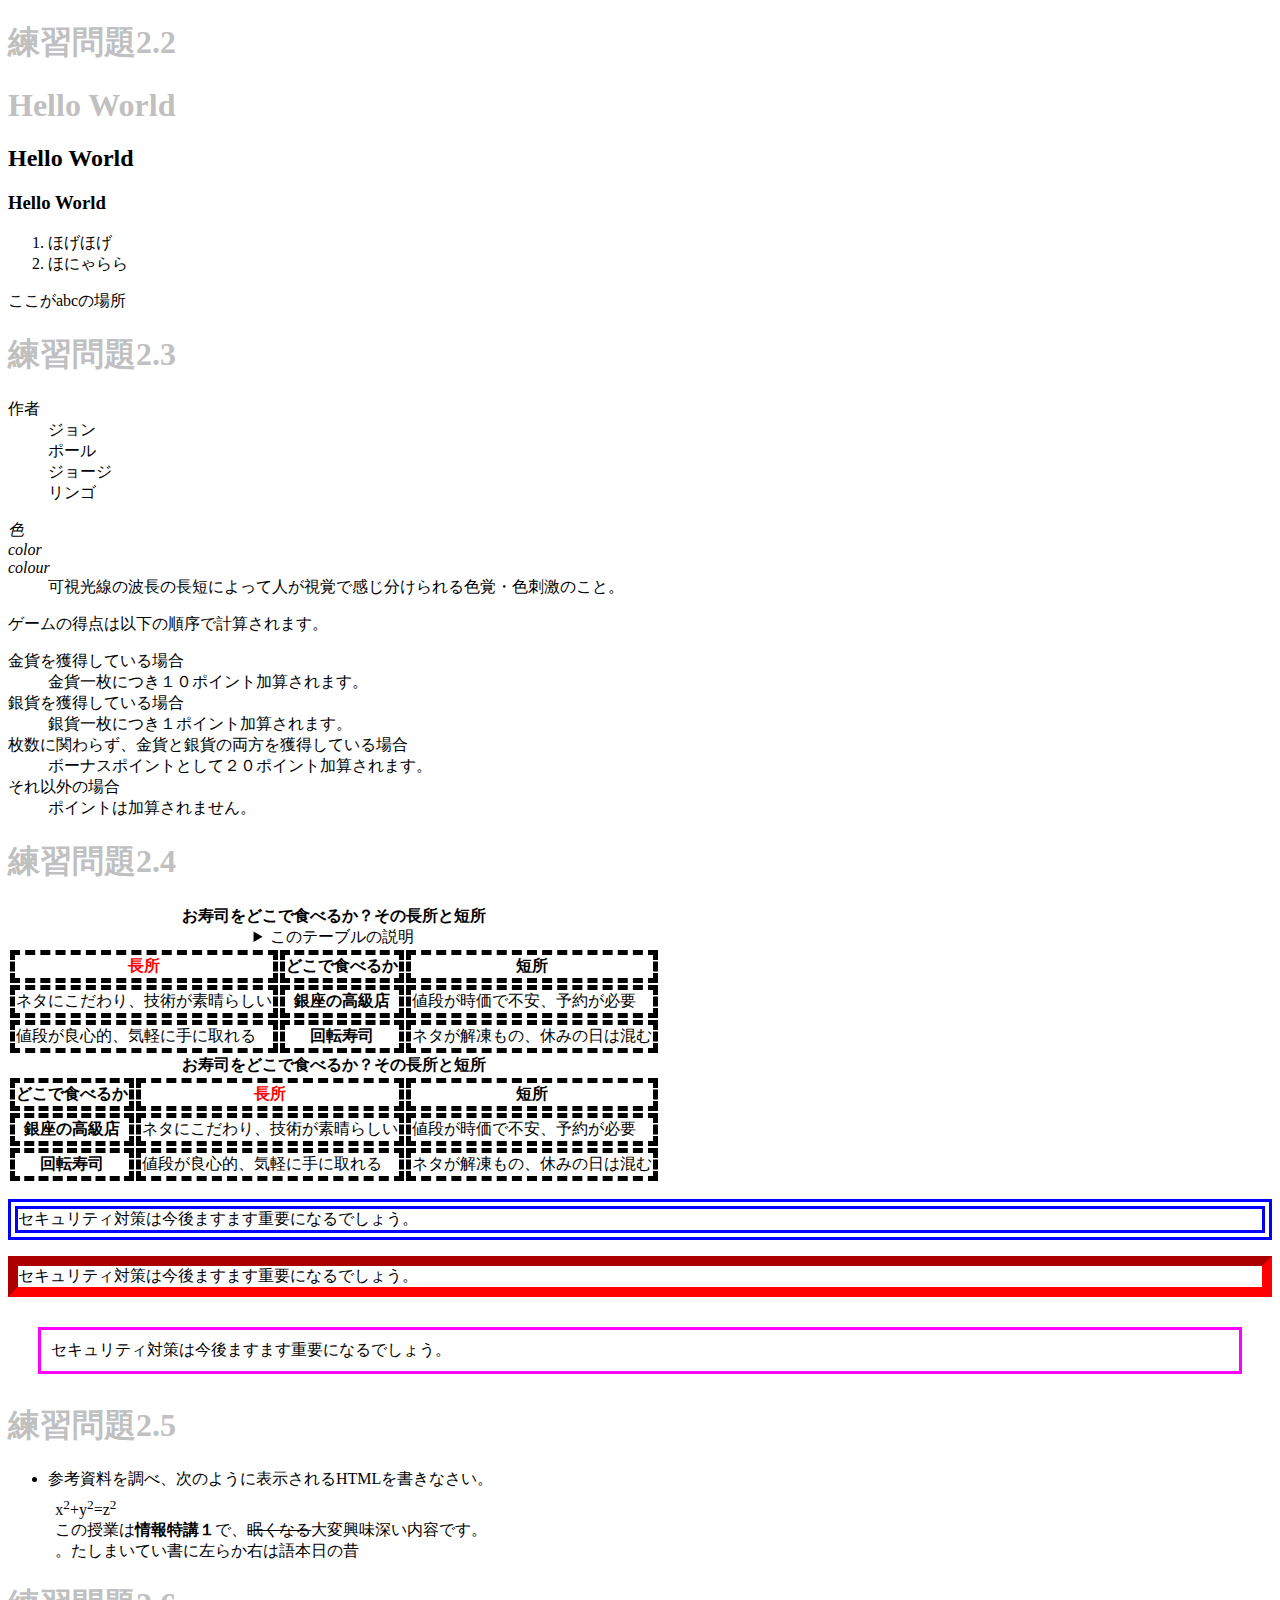
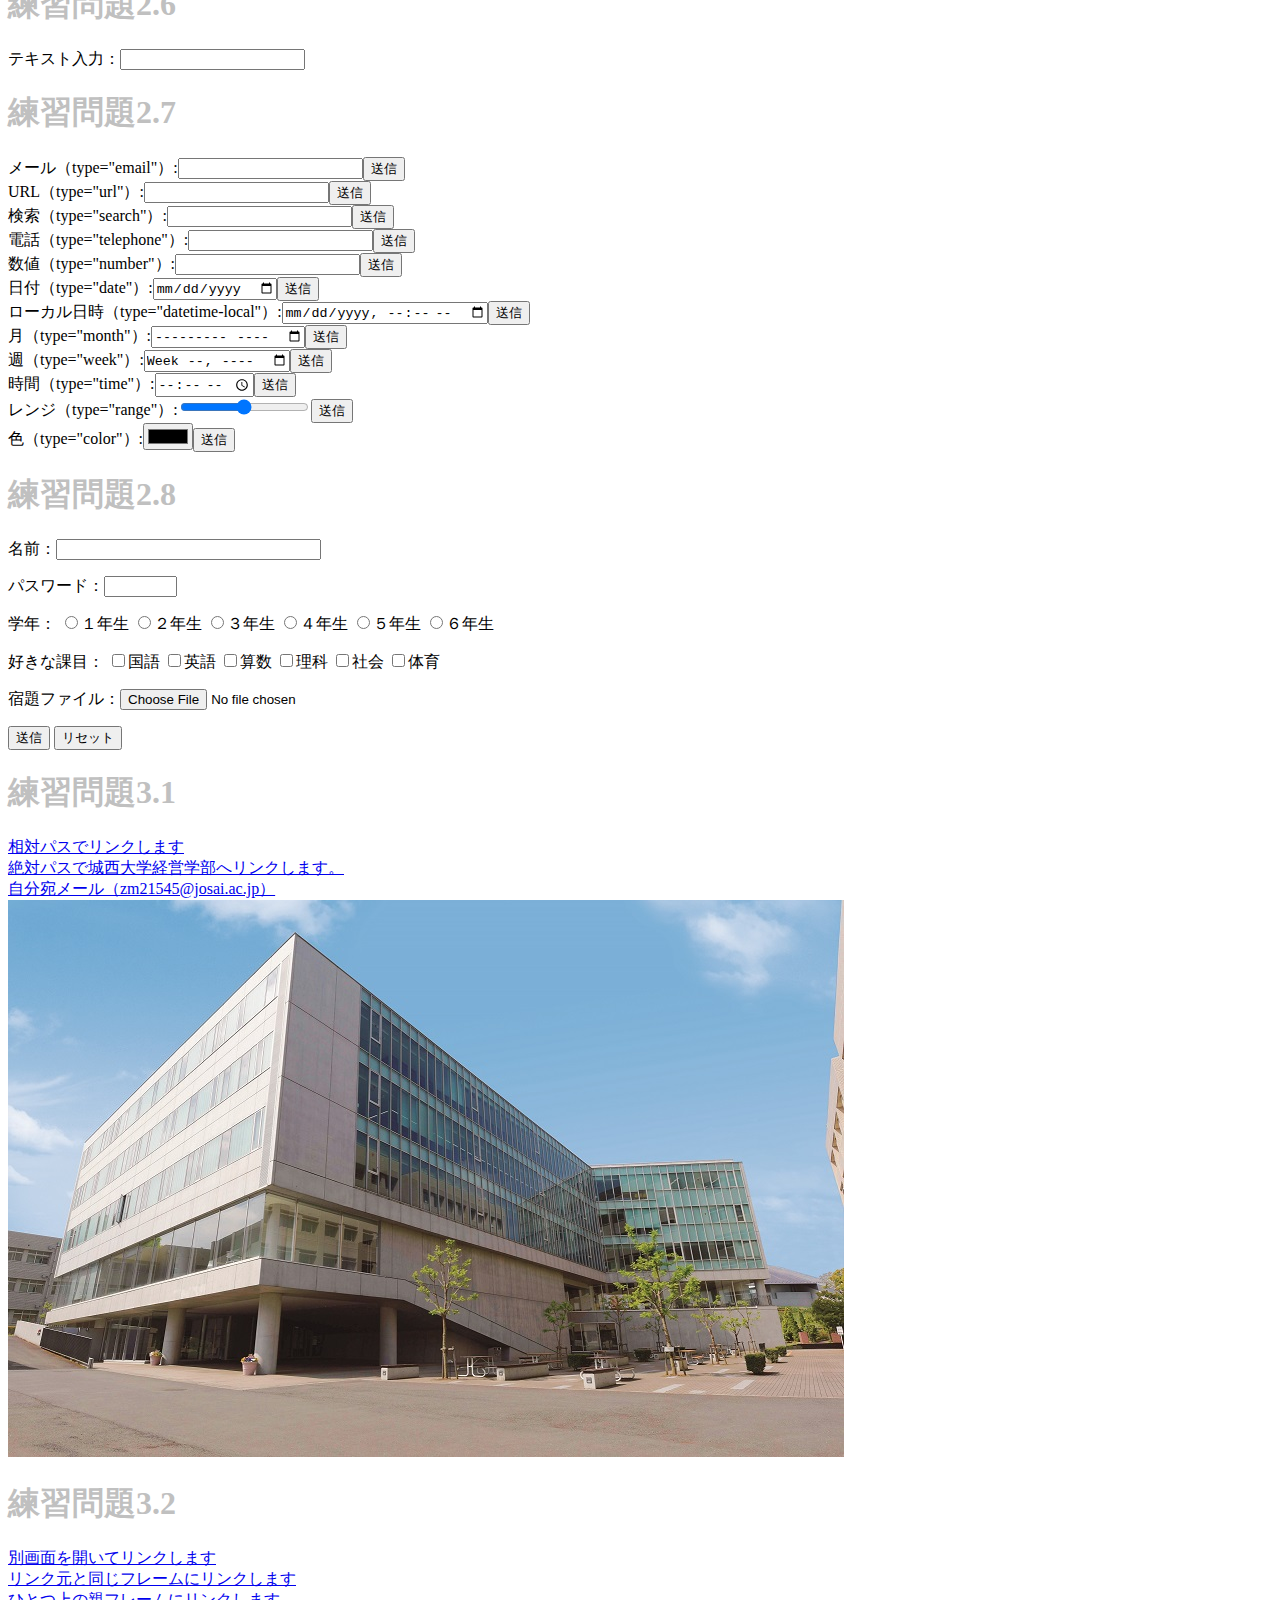
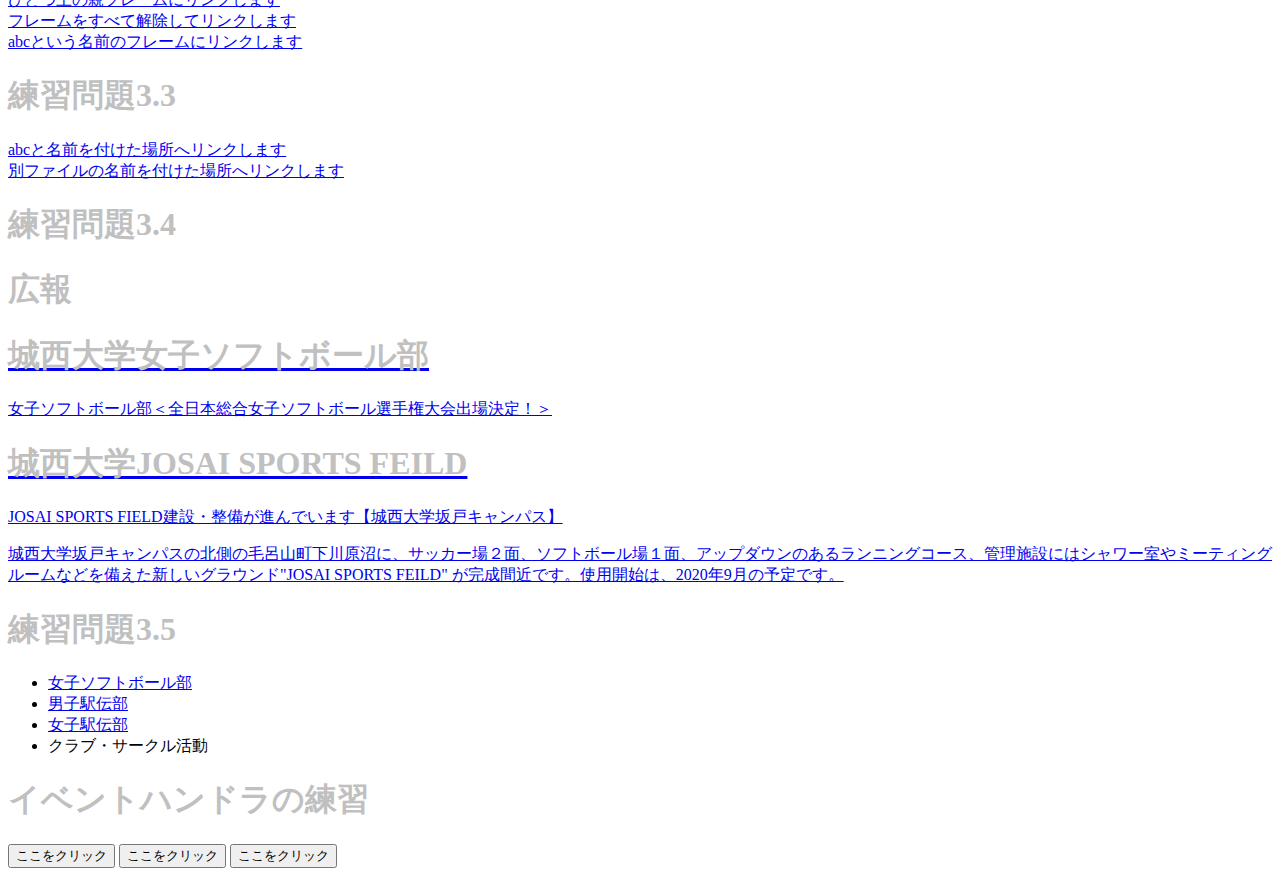
<file: index.html>
<!DOCTYPE html>
<html lang="ja">

 

<head>
  <meta charset="UTF-8">
  <title> Web開発の練習１</title>
 <link rel="stylesheet" href="mystyle.css">
 <script src="myjs.js"></script>
 <script src="ex6-1.js"></script>
</head>

 

<body>
  <!--文字の大きさの練習-->

 

<h1>練習問題2.2</h1>

 

<h1>Hello World</h1>
  <h2>Hello World</h2>
  <h3>Hello World</h3>

 <ol>
  <li>ほげほげ</li>
  <li>ほにゃらら</li>
 </ol>
      
 <a id="abc">ここがabcの場所</a>
 
<h1>練習問題2.3</h1>
 
 <dl>
  <dt>作者</dt>
  <dd>ジョン</dd>
  <dd>ポール</dd>
  <dd>ジョージ</dd>
  <dd>リンゴ</dd>
 </dl>
 
 
 
 <dl>
  <dt lang="ja"><dfn>色</dfn></dt>
  <dt lang="en-US"><dfn>color</dfn></dt>
  <dt lang="en-GB"><dfn>colour</dfn></dt>
  <dd>可視光線の波長の長短によって人が視覚で感じ分けられる色覚・色刺激のこと。
  </dd>
 </dl> 
<p>ゲームの得点は以下の順序で計算されます。</p>
 <dl>
  <dt>金貨を獲得している場合</dt>
  <dd>金貨一枚につき１０ポイント加算されます。</dd>
  <dt>銀貨を獲得している場合</dt>
  <dd>銀貨一枚につき１ポイント加算されます。</dd>
  <dt>枚数に関わらず、金貨と銀貨の両方を獲得している場合</dt>
  <dd>ボーナスポイントとして２０ポイント加算されます。</dd>
  <dt>それ以外の場合</dt><dd>ポイントは加算されません。</dd>
 </dl>
 
<h1>練習問題2.4</h1>
 
 <table>
<caption>
<strong>お寿司をどこで食べるか？その長所と短所</strong>
<details>
<summary>このテーブルの説明</summary>
<p>以下のテーブルでは、２番目のカラムに寿司店のタイプが入れられています。その左側にそのようなタイプのお店でお寿司を食べる場合の長所が、右側に短所が入れられています。</p>
</details>
</caption>
<thead>
<tr><th class="important">長所</th><th>どこで食べるか</th><th>短所</th></tr>
</thead>
<tbody>
<tr><td>ネタにこだわり、技術が素晴らしい</td><th>銀座の高級店</th><td>値段が時価で不安、予約が必要</td></tr>
<tr><td>値段が良心的、気軽に手に取れる</td><th>回転寿司</th><td>ネタが解凍もの、休みの日は混む</td></tr>
</tbody>
</table>
 
 <table>
<caption>
<strong>お寿司をどこで食べるか？その長所と短所</strong>
</caption>
<thead>
<tr><th>どこで食べるか</th><th class="important">長所</th><th>短所</th></tr>
</thead>
<tbody>
<tr><th>銀座の高級店</th><td>ネタにこだわり、技術が素晴らしい</td><td>値段が時価で不安、予約が必要</td></tr>
<tr><th>回転寿司</th><td>値段が良心的、気軽に手に取れる</td><td>ネタが解凍もの、休みの日は混む</td></tr>
</tbody>
</table>
 
<p class="sample1">セキュリティ対策は今後ますます重要になるでしょう。</p>
<p class="sample2">セキュリティ対策は今後ますます重要になるでしょう。</p>
<p class="sample3">セキュリティ対策は今後ますます重要になるでしょう。</p>


<h1>練習問題2.5</h1>
 
<ul>
 <li>参考資料を調べ、次のように表示されるHTMLを書きなさい。
  <p style="margin:1ex">x<sup>2</sup>+y<sup>2</sup>=z<sup>2</sup><br />
   この授業は<b>情報特講１</b>で、<s>眠くなる</s>大変興味深い内容です。<br /> 
   <bdo dir="rtl">昔の日本語は右から左に書いていました。</bdo></p>
 </li>
</ul> 
 
<h1>練習問題2.6</h1>
 
<p>テキスト入力：<input type="text"></p>

<h1>練習問題2.7</h1>

<form action="xxx.php" method="post"><label>メール（type="email"）:<input type="email" name="email"></label><input type="submit" value="送信"></form>
<form action="xxx.php" method="post"><label>URL（type="url"）:<input type="url" name="url"></label><input type="submit" value="送信"></form>
<form action="xxx.php" method="post"><label>検索（type="search"）:<input type="search" name="search"></label><input type="submit" value="送信"></form>
<form action="xxx.php" method="post"><label>電話（type="telephone"）:<input type="tel" name="tel"></label><input type="submit" value="送信"></form>
<form action="xxx.php" method="post"><label>数値（type="number"）:<input type="number" name="number"></label><input type="submit" value="送信"></form>
<form action="xxx.php" method="post"><label>日付（type="date"）:<input type="date" name="date"></label><input type="submit" value="送信"></form>
<form action="xxx.php" method="post"><label>ローカル日時（type="datetime-local"）:<input type="datetime-local" name="datetime-local"></label><input type="submit" value="送信"></form>
<form action="xxx.php" method="post"><label>月（type="month"）:<input type="month" name="month"></label><input type="submit" value="送信"></form>
<form action="xxx.php" method="post"><label>週（type="week"）:<input type="week" name="week"></label><input type="submit" value="送信"></form>
<form action="xxx.php" method="post"><label>時間（type="time"）:<input type="time" name="time"></label><input type="submit" value="送信"></form>
<form action="xxx.php" method="post"><label>レンジ（type="range"）:<input type="range" name="range"></label><input type="submit" value="送信"></form>
<form action="xxx.php" method="post"><label>色（type="color"）:<input type="color" name="color"></label><input type="submit" value="送信"></form> 

 <h1>練習問題2.8</h1>
 
 <p><label>名前：<input type="text" name="name" size="30" maxlength="20"></label></p>
 <p><label>パスワード：<input type="password" name="pass" size="6" maxlength="4"></label></p>
 <p>学年：
  <label><input type="radio" name="gakunen" value="1">１年生</label>
  <label><input type="radio" name="gakunen" value="2">２年生</label>
  <label><input type="radio" name="gakunen" value="3">３年生</label>
  <label><input type="radio" name="gakunen" value="4">４年生</label>
  <label><input type="radio" name="gakunen" value="5">５年生</label>
  <label><input type="radio" name="gakunen" value="6">６年生</label></p>
 <p>好きな課目：
  <label><input type="checkbox" name="kamoku" value="kokugo">国語</label>
  <label><input type="checkbox" name="kamoku" value="eigo">英語</label>
  <label><input type="checkbox" name="kamoku" value="sansu">算数</label>
  <label><input type="checkbox" name="kamoku" value="rika">理科</label>
  <label><input type="checkbox" name="kamoku" value="syakai">社会</label>
  <label><input type="checkbox" name="kamoku" value="taiiku">体育</label>
 </p>
 <p>
  <label>宿題ファイル：<input type="file" name="syukudai"></label>
 </p>
 <p>
  <input type="submit" value="送信">
  <input type="reset" value="リセット">
 </p>
 
 <h1>練習問題3.1</h1>
 
 <a href="a.html">相対パスでリンクします</a><br>
    <a href="https://www.josai.ac.jp/education/management/index.html">絶対パスで城西大学経営学部へリンクします。</a><br>
    <a href="mailto:zm21545@josai.ac.jp">自分宛メール（zm21545@josai.ac.jp）</a><br>
    <a href="https://www.josai.ac.jp/education/management/index.html/"><img src="./image/keiei_small.jpg" alt="城西大学ホームページ"></a>
      
    
     <h1>練習問題3.2</h1>
     
     <a href="a.html" target="_blank">別画面を開いてリンクします</a><br>
     <a href="a.html" target="_self">リンク元と同じフレームにリンクします</a><br>
     <a href="a.html" target="_parent">ひとつ上の親フレームにリンクします</a><br>
     <a href="a.html" target="_top">フレームをすべて解除してリンクします</a><br>
     <a href="a.html" target="abc">abcという名前のフレームにリンクします</a><br>
     
 
     <h1>練習問題3.3</h1>

     <a href="#abc">abcと名前を付けた場所へリンクします</a><br>
     <a href="a.html#def">別ファイルの名前を付けた場所へリンクします</a>
                        
     <h1>練習問題3.4</h1>
                         
     <aside class="ad">
      <h1>広報</h1>
        <a href="https://www.josai.ac.jp/club/jyosisofuto.html">
         <section>
          <h1>城西大学女子ソフトボール部</h1>
          <p>女子ソフトボール部＜全日本総合女子ソフトボール選手権大会出場決定！＞</p>
         </section></a>
                         
        <a href="https://www.josai.ac.jp/news/20200615-04.html">
        <section>
        <h1>城西大学JOSAI SPORTS FEILD </h1>
        <p> JOSAI SPORTS FIELD建設・整備が進んでいます【城西大学坂戸キャンパス】</p>
        <p>城西大学坂戸キャンパスの北側の毛呂山町下川原沼に、サッカー場２面、ソフトボール場１面、アップダウンのあるランニングコース、管理施設にはシャワー室やミーティングルームなどを備えた新しいグラウンド"JOSAI SPORTS FEILD" が完成間近です。使用開始は、2020年9月の予定です。</p>
        </section>
        </a>
       </aside>
                                                                                                                                                
   <h1>練習問題3.5</h1>
   <nav>
    <ul>
     <li><a href="https://www.josai.ac.jp/club/jyosisofuto.html">女子ソフトボール部</a></li>
     <li><a href="https://www.josai.ac.jp/club/ekiden_hakone.html">男子駅伝部</a></li>
     <li><a href="https://www.josai.ac.jp/club/ekiden_joshiekiden.html">女子駅伝部</a></li>
     <li><a>クラブ・サークル活動</a></li>
    </ul>
   </nav> 

  
<h1>イベントハンドラの練習</h1>
<input type="button" value="ここをクリック" onclick="alert('Hello, Takuma!');">


<input type="button" value="ここをクリック" onclick="sayhello();">


<input type="button" value="ここをクリック" onclick="saygoodbye();">
 </body>
</html>
</file>
<file: mystyle.css>
/*h1 { color: green; }*/
h1 { color: #c0c0c0; }
th, td { border: dashed thick black; }
th.important { color: red; }
p.sample1 {border: double 10px #0000ff;}
p.sample2 {border: inset 10px #ff0000;}
p.sample3 {margin: 30px 30px;padding: 10px;border:
medium solid #ff00ff;}
</file>
